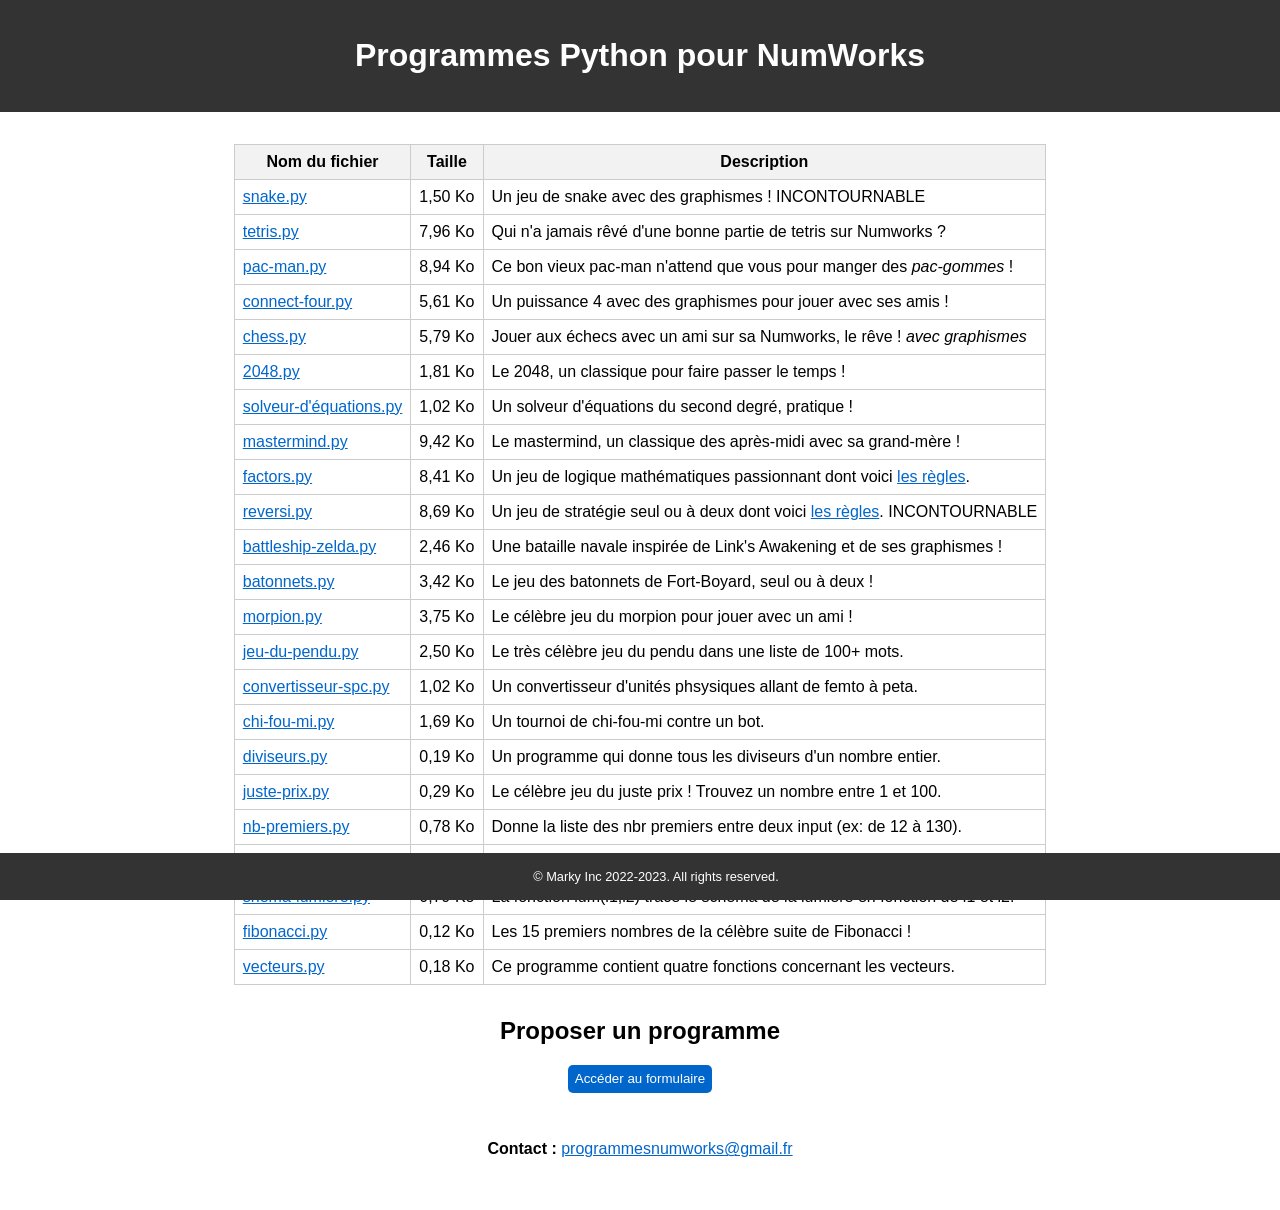
<file: index.html>
<!DOCTYPE html>
<html>
  <head>
    <!-- Google Tag Manager -->
<script>(function(w,d,s,l,i){w[l]=w[l]||[];w[l].push({'gtm.start':
new Date().getTime(),event:'gtm.js'});var f=d.getElementsByTagName(s)[0],
j=d.createElement(s),dl=l!='dataLayer'?'&l='+l:'';j.async=true;j.src=
'https://www.googletagmanager.com/gtm.js?id='+i+dl;f.parentNode.insertBefore(j,f);
})(window,document,'script','dataLayer','GTM-TS77LKS9');</script>
<!-- End Google Tag Manager -->
    <script async src="https://pagead2.googlesyndication.com/pagead/js/adsbygoogle.js?client=ca-pub-9036639097373221"
     crossorigin="anonymous"></script>
    <title>Programmes Python pour NumWorks</title>
    <link rel="icon" href="https://padawanNG.github.io/Numworks_games/snakes_318-368381 (1).ico" type="image/x-icon">    
    <meta charset="UTF-8">
    <meta name="viewport" content="width=device-width, initial-scale=1.0">
    <link rel="stylesheet" href="style.css">
  </head>
  <body>
    <!-- Google Tag Manager (noscript) -->
<noscript><iframe src="https://www.googletagmanager.com/ns.html?id=GTM-TS77LKS9"
height="0" width="0" style="display:none;visibility:hidden"></iframe></noscript>
<!-- End Google Tag Manager (noscript) -->
    <header>
      <h1>Programmes Python pour NumWorks</h1>
    </header>
    <main>
      <table>
        <thead>
          <tr>
            <th>Nom du fichier</th>
            <th>Taille</th>
            <th>Description</th>
          </tr>
        </thead>
        <tbody>
          <tr>
            <td><a href="python-files/snake.py" download>snake.py</a></td>
            <td>1,50 Ko</td>
            <td>Un jeu de snake avec des graphismes ! INCONTOURNABLE</td>
          </tr> 
          <tr data-link="#">
            <td><a href="python-files/pong.py" download>pong.py</a></td>
            <td>10,6 Ko</td>
            <td>Un jeu de pong seul ou à deux avec des graphismes !</td>
          </tr>
          <tr>
            <td><a href="python-files/tetris.py" download>tetris.py</a></td>
            <td>7,96 Ko</td>
            <td>Qui n'a jamais rêvé d'une bonne partie de tetris sur Numworks ?</td>
          </tr>
          <tr>
            <td><a href="python-files/pac-man.py" download>pac-man.py</a></td>
            <td>8,94 Ko</td>
            <td>Ce bon vieux pac-man n'attend que vous pour manger des <I>pac-gommes</I> !</td>
          </tr>           
          <tr>
            <td><a href="python-files/connect-four.py" download>connect-four.py</a></td>
            <td>5,61 Ko</td>
            <td>Un puissance 4 avec des graphismes pour jouer avec ses amis !</td>
          </tr>         
          <tr>
            <td><a href="python-files/chess.py" download>chess.py</a></td>
            <td>5,79 Ko</td>
            <td>Jouer aux échecs avec un ami sur sa Numworks, le rêve ! <I>avec graphismes</I></td>
          </tr> 
          <tr>
            <td><a href="python-files/2048.py" download>2048.py</a></td>
            <td>1,81 Ko</td>
            <td>Le 2048, un classique pour faire passer le temps !</td>
          </tr>
          <tr>
            <td><a href="python-files/Solveur d'équations.py" download>solveur-d'équations.py</a></td>
            <td>1,02 Ko</td>
            <td>Un solveur d'équations du second degré, pratique !</td>
          </tr>          
          <tr>
            <td><a href="python-files/mastermind.py" download>mastermind.py</a></td>
            <td>9,42 Ko</td>
            <td>Le mastermind, un classique des après-midi avec sa grand-mère !</td>
          </tr>
          <tr>
            <td><a href="python-files/factors.py" download>factors.py</a></td>
            <td>8,41 Ko</td>
            <td>Un jeu de logique mathématiques passionnant dont voici <a href="https://mnito.github.io/factors-game/" target=_blank>les règles</a>.</td>
          </tr> 
         <tr>
            <td><a href="python-files/reversi.py" download>reversi.py</a></td>
            <td>8,69 Ko</td>
            <td>Un jeu de stratégie seul ou à deux dont voici <a href="https://www.regledujeu.fr/othello/" target=_blank>les règles</a>. INCONTOURNABLE</td>
          </tr>           
          <tr>
            <td><a href="python-files/battleship-zelda.py" download>battleship-zelda.py</a></td>
            <td>2,46 Ko</td>
            <td>Une bataille navale inspirée de Link's Awakening et de ses graphismes !</td>
          </tr>                   
          <tr>
            <td><a href="python-files/batonnets.py" download>batonnets.py</a></td>
            <td>3,42 Ko</td>
            <td>Le jeu des batonnets de Fort-Boyard, seul ou à deux !</td>
          </tr>
          <tr>
            <td><a href="python-files/morpion.py" download>morpion.py</a></td>
            <td>3,75 Ko</td>
            <td>Le célèbre jeu du morpion pour jouer avec un ami !</td>
          </tr>          
          <tr>
            <td><a href="python-files/jeu-du-pendu.py" download>jeu-du-pendu.py</a></td>
            <td>2,50 Ko</td>
            <td>Le très célèbre jeu du pendu dans une liste de 100+ mots.</td>
          </tr>
          <tr>
            <td><a href="python-files/convertisseur-spc.py" download>convertisseur-spc.py</a></td>
            <td>1,02 Ko</td>
            <td>Un convertisseur d'unités phsysiques allant de femto à peta.</td>
          </tr>
          <tr>
            <td><a href="python-files/chi fou mi.py" download>chi-fou-mi.py</a></td>
            <td>1,69 Ko</td>
            <td>Un tournoi de chi-fou-mi contre un bot.</td>
          </tr>          
          <tr>
            <td><a href="python-files/diviseurs.py" download>diviseurs.py</a></td>
            <td>0,19 Ko</td>
            <td>Un programme qui donne tous les diviseurs d'un nombre entier.</td>
          </tr>
          <tr>
            <td><a href="python-files/juste-prix.py" download>juste-prix.py</a></td>
            <td>0,29 Ko</td>
            <td>Le célèbre jeu du juste prix ! Trouvez un nombre entre 1 et 100.</td>
          </tr>
          <tr>
            <td><a href="python-files/nb-premiers.py" download>nb-premiers.py</a></td>
            <td>0,78 Ko</td>
            <td>Donne la liste des nbr premiers entre deux input (ex: de 12 à 130).</td>
          </tr>
          <tr>
            <td><a href="python-files/snell-descartes.py" download>snell-descartes.py</a></td>
            <td>1,19 Ko</td>
            <td>Donne la valeur i1, i2, n1 ou n2 à l'aide des lois de Snell-Descartes.</td>
          </tr>
          <tr>
            <td><a href="python-files/schéma-lumière.py" download>shéma-lumière.py</a></td>
            <td>0,79 Ko</td>
            <td>La fonction lum(i1,i2) trace le schéma de la lumière en fonction de i1 et i2.</td>
          </tr>
          <tr>
            <td><a href="python-files/fibonacci.py" download>fibonacci.py</a></td>
            <td>0,12 Ko</td>
            <td>Les 15 premiers nombres de la célèbre suite de Fibonacci !</td>
          </tr>
          <tr>
            <td><a href="python-files/vecteurs.py" download>vecteurs.py</a></td>
            <td>0,18 Ko</td>
            <td>Ce programme contient quatre fonctions concernant les vecteurs.</td>
          </tr>           
        </tbody>
      </table>
      <h2>Proposer un programme</h2>
      <a href="https://forms.gle/Pc9AcNVYmihbwG1x8" target="_blank"><button>Accéder au formulaire</button></a>
      <br>
      <p><strong>Contact :</strong> <a href="mailto:programmesnumworks@gmail.fr">programmesnumworks@gmail.fr</a></p>
    </main>
    <br>
    <br>
    <footer>
      <p>&copy; Marky Inc 2022-2023. All rights reserved.</p>
    </footer>
  </body>
</html>
</file>
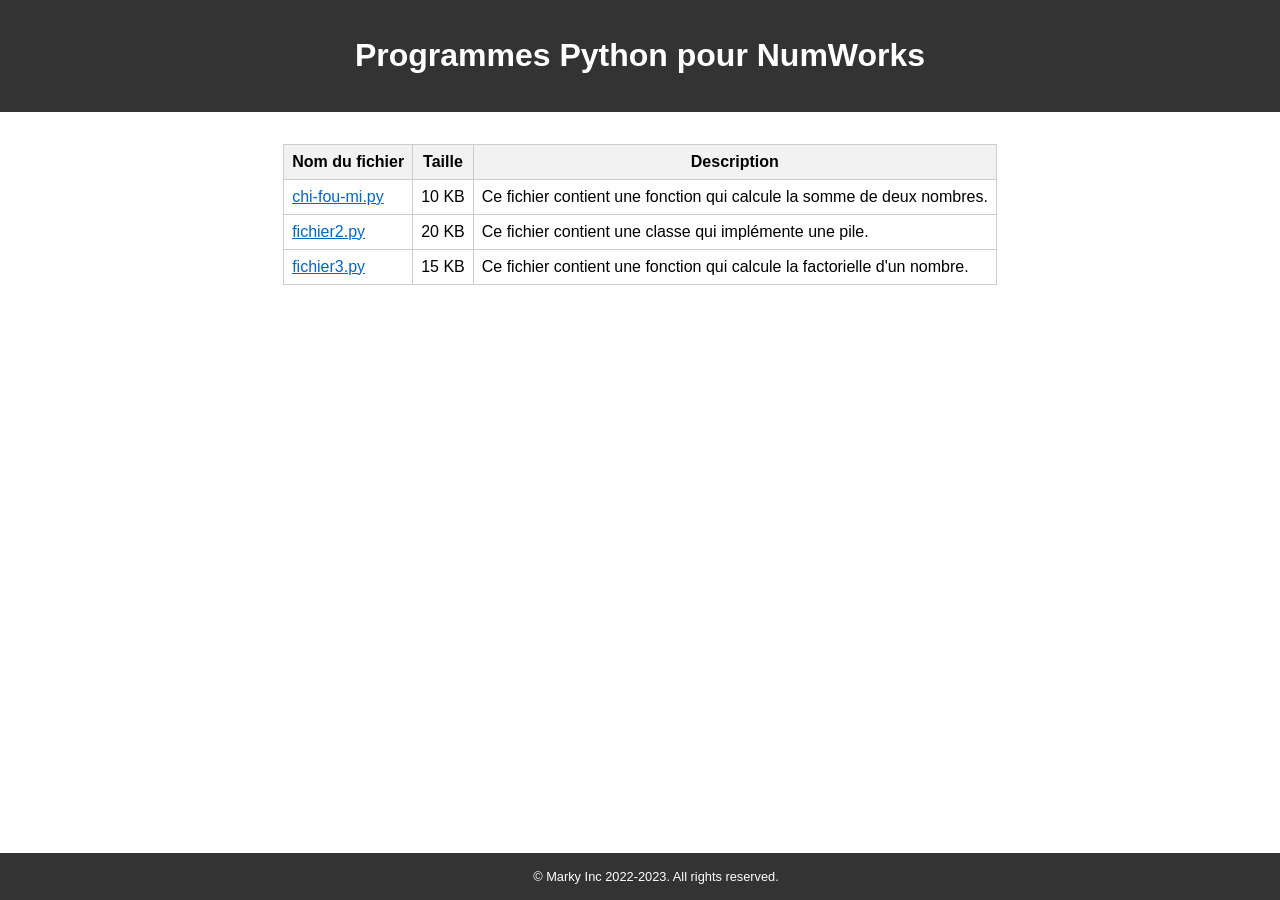
<file: main.html>
<!DOCTYPE html>
<html>
  <head>
    <title>Programmes Python pour NumWorks</title>
    <meta charset="UTF-8">
    <meta name="viewport" content="width=device-width, initial-scale=1.0">
    <link rel="stylesheet" href="style.css">
  </head>
  <body>
    <header>
      <h1>Programmes Python pour NumWorks</h1>
    </header>
    <main>
      <table>
        <thead>
          <tr>
            <th>Nom du fichier</th>
            <th>Taille</th>
            <th>Description</th>
          </tr>
        </thead>
        <tbody>
          <tr>
            <td><a href="chi fou mi.py" download="chi fou mi.py">chi-fou-mi.py</a></td>
            <td>10 KB</td>
            <td><span class="description">Ce fichier contient une fonction qui calcule la somme de deux nombres.</span></td>
          </tr>
          <tr>
            <td><a href="fichier2.py">fichier2.py</a></td>
            <td>20 KB</td>
            <td><span class="description">Ce fichier contient une classe qui implémente une pile.</span></td>
          </tr>
          <tr>
            <td><a href="fichier3.py">fichier3.py</a></td>
            <td>15 KB</td>
            <td><span class="description">Ce fichier contient une fonction qui calcule la factorielle d'un nombre.</span></td>
          </tr>
        </tbody>
      </table>
    </main>
    <footer>
      <p>&copy; Marky Inc 2022-2023. All rights reserved.</p>
    </footer>    
  </body>
</html>
</file>
<file: style.css>
body {
  font-family: Arial, sans-serif;
  margin: 0;
  padding: 0;
}

header {
  background-color: #333;
  color: #fff;
  text-align: center;
  padding: 1em;
}

table {
  border-collapse: collapse;
  margin: 2em auto;
}

th, td {
  border: 1px solid #ccc;
  padding: 0.5em;
}

th {
  background-color: #f2f2f2;
}

a {
  color: #0066cc;
}

.description {
  position: relative;
}

.description:hover::before {
  content: attr(title);
  background-color: #333;
  color: #fff;
  padding: 0.5em;
  position: absolute;
  bottom: 100%;
  left: 50%;
  transform: translateX(-50%);
  white-space: nowrap;
  z-index: 1;
}

footer {
  position: fixed;
  bottom: 0;
  /* Ajouter ces lignes pour centrer le texte dans le pied de page */
  display: flex;
  justify-content: center;
  align-items: center;
  background-color: #333;
  color: #fff;
  text-align: center;
  padding: 1em;
  width: 100%;
}

footer p {
  margin: 0;
  font-size: 0.8em;
}

tr:hover {
  background-color: #f2f2f2;
}

p, h2 {
  text-align: center;
}  

input[type="file"] {
  display: block;
  margin: 1em auto;
}

button {
  display: block;
  margin: 1em auto;
  padding: 0.5em;
  border-radius: 5px;
  background-color: #0066cc;
  color: #fff;
  border: none;
  cursor: pointer;
}

button:hover {
  background-color: #0050a0;
}

tr[data-link="#"] {
      display: none;
}
</file>
